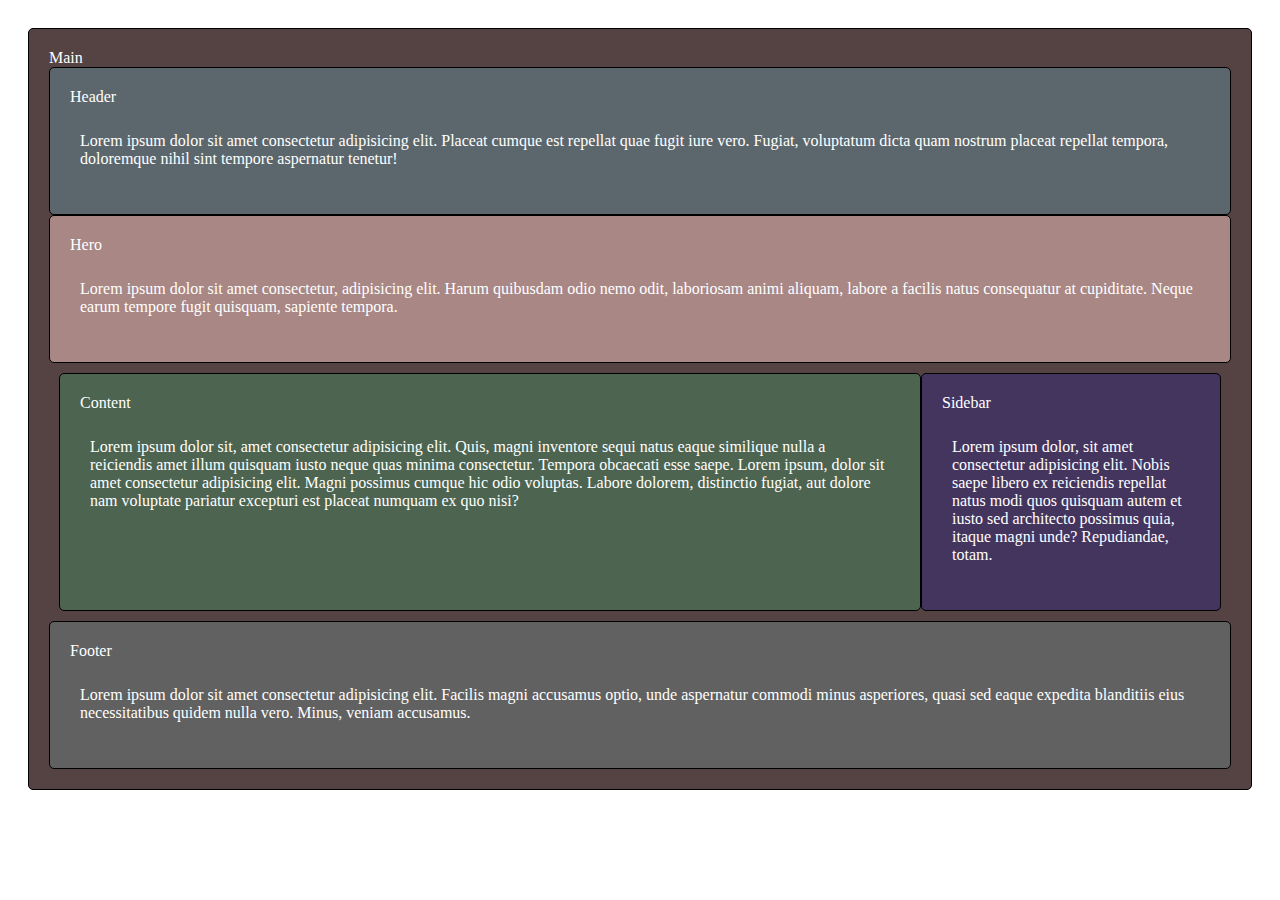
<file: 14respWebsite/index.html>
<!DOCTYPE html>
<html lang="en">
<head>
  <meta charset="UTF-8">
  <meta http-equiv="X-UA-Compatible" content="IE=edge">
  <meta name="viewport" content="width=device-width, initial-scale=1.0">
  <link rel="stylesheet" href="style.css">
  <title>RespWebG</title>
</head>
<body>
  <main>
    Main 
    <header class='header'>Header
      <p>Lorem ipsum dolor sit amet consectetur adipisicing elit. Placeat cumque est repellat quae fugit iure vero. Fugiat, voluptatum dicta quam nostrum placeat repellat tempora, doloremque nihil sint tempore aspernatur tenetur!</p> </header>
    <section class='hero'>Hero
      <p>Lorem ipsum dolor sit amet consectetur, adipisicing elit. Harum quibusdam odio nemo odit, laboriosam animi aliquam, labore a facilis natus consequatur at cupiditate. Neque earum tempore fugit quisquam, sapiente tempora.</p>
    </section>
    <div class='flex-container wrapper'>
    <section class='content'>Content
      <p>Lorem ipsum dolor sit, amet consectetur adipisicing elit. Quis, magni inventore sequi natus eaque similique nulla a reiciendis amet illum quisquam iusto neque quas minima consectetur. Tempora obcaecati esse saepe.
        Lorem ipsum, dolor sit amet consectetur adipisicing elit. Magni possimus cumque hic odio voluptas. Labore dolorem, distinctio fugiat, aut dolore nam voluptate pariatur excepturi est placeat numquam ex quo nisi?
      </p>
    </section>
    <aside class='sidebar'>Sidebar
      <p>Lorem ipsum dolor, sit amet consectetur adipisicing elit. Nobis saepe libero ex reiciendis repellat natus modi quos quisquam autem et iusto sed architecto possimus quia, itaque magni unde? Repudiandae, totam.</p>
    </aside>
  </div>
    <footer class='footer'>Footer
      <p>Lorem ipsum dolor sit amet consectetur adipisicing elit. Facilis magni accusamus optio, unde aspernatur commodi minus asperiores, quasi sed eaque expedita blanditiis eius necessitatibus quidem nulla vero. Minus, veniam accusamus.</p>
    </footer>
  </main>
  
</body>
</html>
</file>
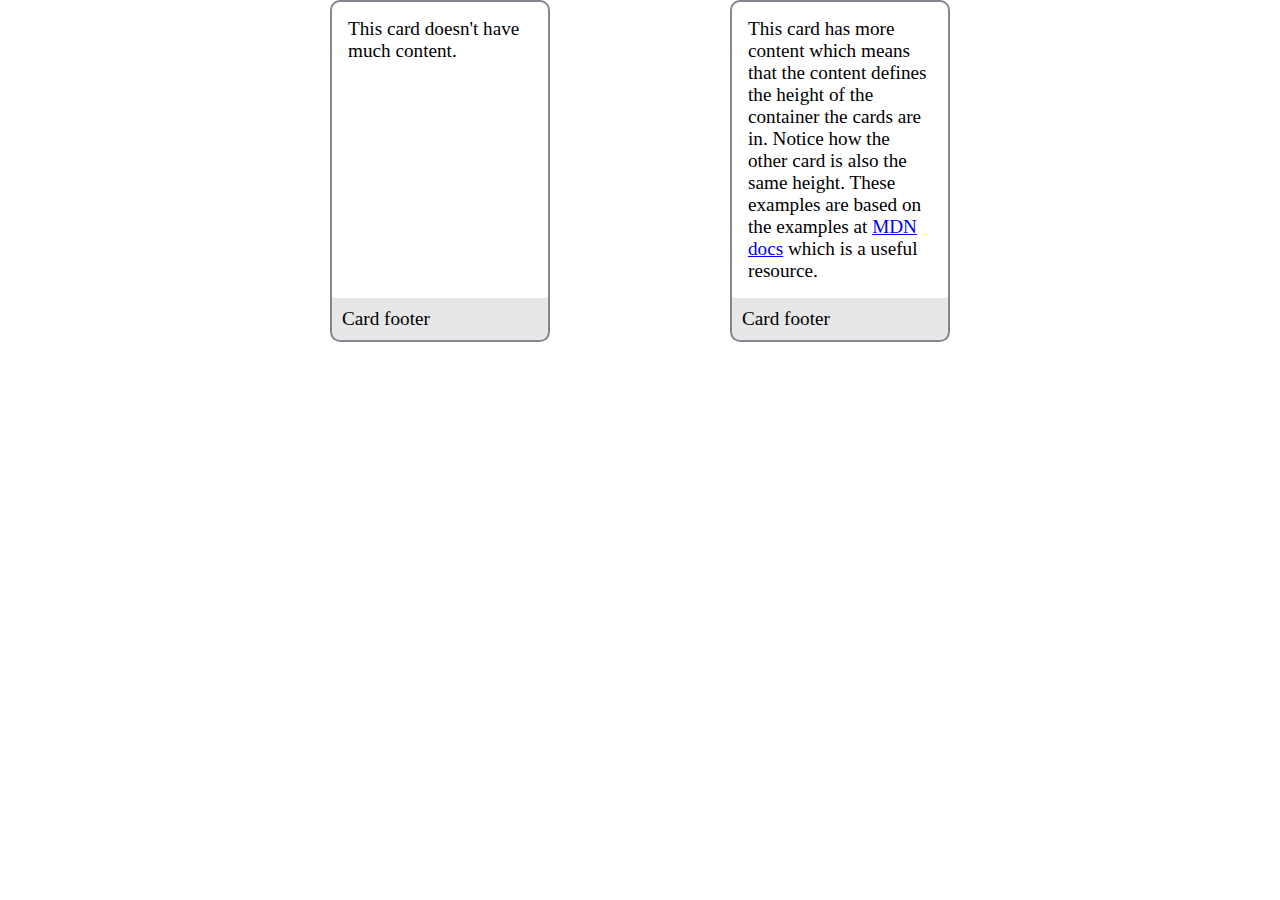
<file: flexboxExer/Flexbox-cards/index.html>
<!DOCTYPE html>
<html lang="en">
  <head>
    <meta charset="UTF-8" />
    <meta http-equiv="X-UA-Compatible" content="IE=edge" />
    <meta name="viewport" content="width=device-width, initial-scale=1.0" />
    <title>Flexbox exercises</title>
    <link rel="stylesheet" href="style.css" />
  </head>
  <body>
    <div class="card-container">
      <div class="card">
        <div class="content">
          <p>This card doesn't have much content.</p>
        </div>
        <footer>Card footer</footer>
      </div>
      <div class="card">
        <div class="content">
          <p>
            This card has more content which means that the content defines the
            height of the container the cards are in. Notice how the other card
            is also the same height. These examples are based on the examples at
            <a
              href="https://developer.mozilla.org/en-US/docs/Web/CSS/CSS_Flexible_Box_Layout/Typical_Use_Cases_of_Flexbox"
              >MDN docs</a
            >
            which is a useful resource.
          </p>
        </div>
        <footer>Card footer</footer>
      </div>
    </div>
  </body>
</html>
</file>
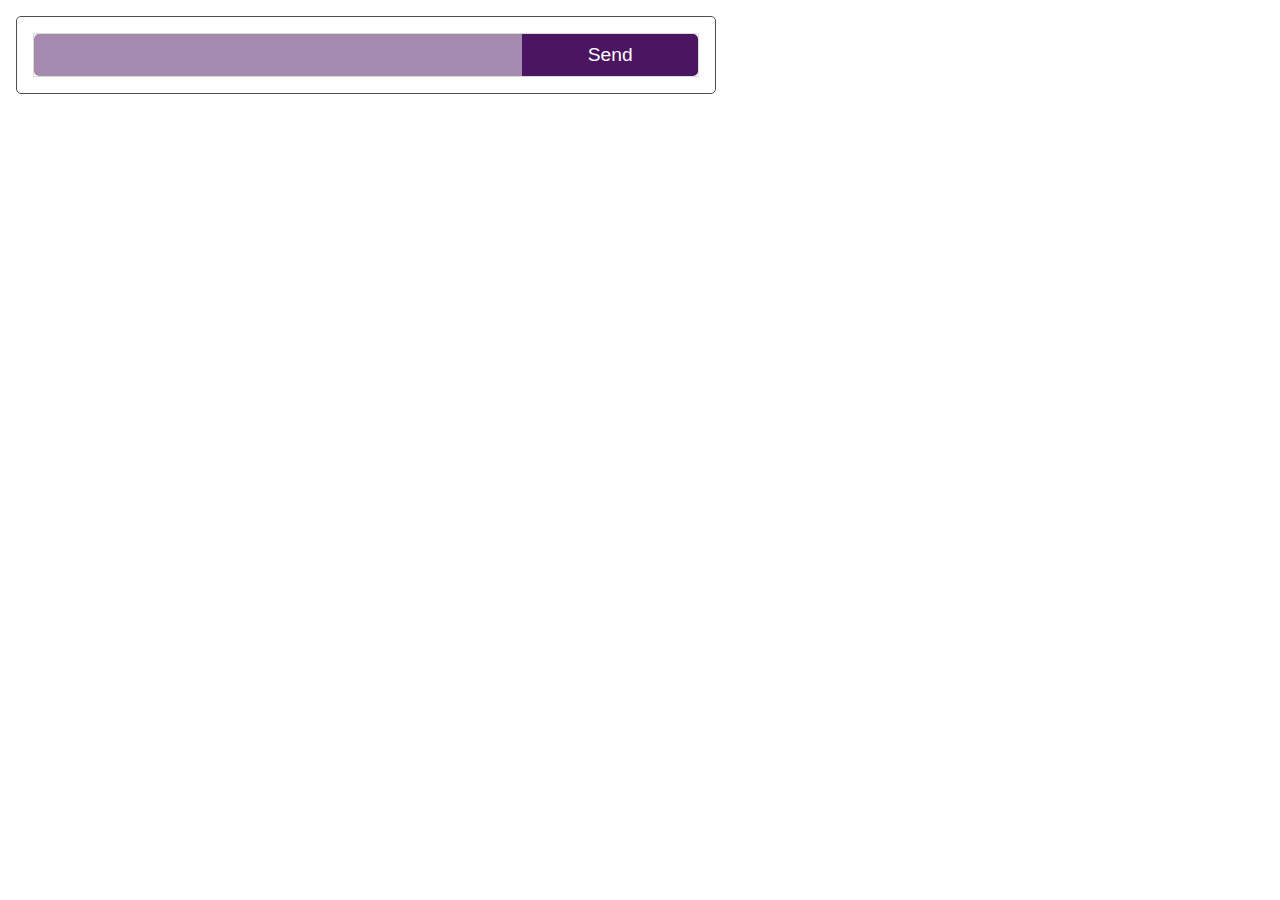
<file: flexboxExer/Form Controls/index.html>
<!DOCTYPE html>
<html lang="en">
  <head>
    <meta charset="UTF-8" />
    <meta http-equiv="X-UA-Compatible" content="IE=edge" />
    <meta name="viewport" content="width=device-width, initial-scale=1.0" />
    <title>Media Objects</title>
    <link rel="stylesheet" href="style.css" />
  </head>
  <body>
    <section>
      <form class="example">
        <div class="wrapper">
          <input type="text" id="text" />
          <input type="submit" value="Send" />
        </div>
      </form>
    </section>
  </body>
</html>
</file>
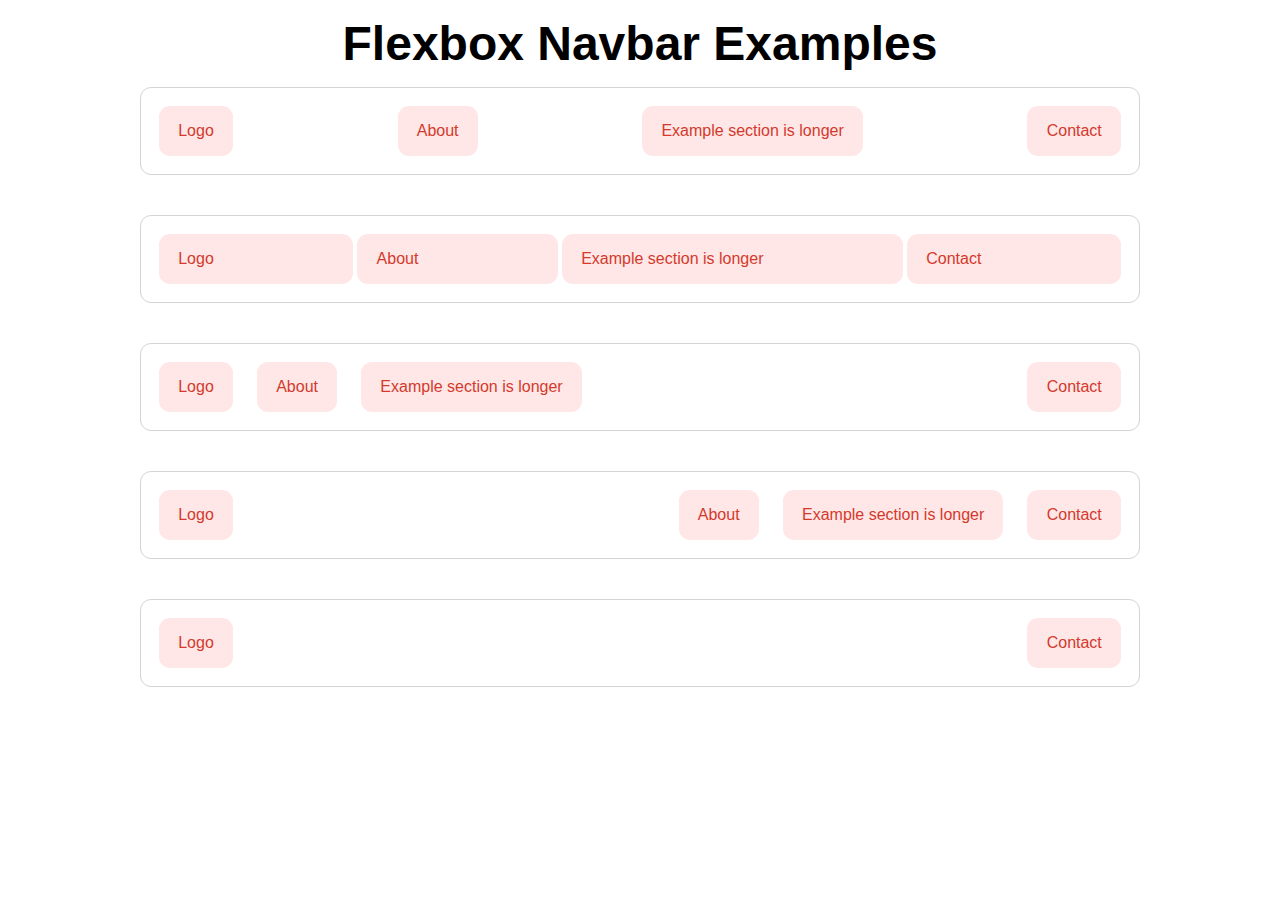
<file: flexboxExer/Nav/index.html>
<!DOCTYPE html>
<html lang="en">
  <head>
    <meta charset="UTF-8" />
    <meta http-equiv="X-UA-Compatible" content="IE=edge" />
    <meta name="viewport" content="width=device-width, initial-scale=1.0" />
    <title>Flexbox Nav</title>
    <link rel="stylesheet" href="style.css" />
  </head>
  <body>
    <article>
      <h1>Flexbox Navbar Examples</h1>
      <section>
        <nav>
          <ul class="evenly-spaced">
            <li><a href="#">Logo</a></li>
            <li><a href="#">About</a></li>
            <li><a href="#">Example section is longer</a></li>
            <li><a href="#">Contact</a></li>
          </ul>
        </nav>
      </section>
      <section>
        <nav class="space-distributed">
          <ul>
            <li><a href="#">Logo</a></li>
            <li><a href="#">About</a></li>
            <li><a href="#">Example section is longer</a></li>
            <li><a href="#">Contact</a></li>
          </ul>
        </nav>
      </section>
      <section>
        <nav>
          <ul class="split-nav">
            <li><a href="#">Logo</a></li>
            <li><a href="#">About</a></li>
            <li><a href="#">Example section is longer</a></li>
            <li class="push-right"><a href="#">Contact</a></li>
          </ul>
        </nav>
      </section>
      <section>
        <nav>
          <ul class="split-nav-push-left">
            <li class="push-left"><a href="#">Logo</a></li>
            <li><a href="#">About</a></li>
            <li><a href="#">Example section is longer</a></li>
            <li><a href="#">Contact</a></li>
          </ul>
        </nav>
      </section>
      <section>
        <nav>
          <ul class="split-nav-Centre">
            <li><a href="#">Logo</a></li>
            <li class="centre"></li>
            <li><a href="#">Contact</a></li>
          </ul>
        </nav>
      </section>
    </article>
  </body>
</html>
</file>
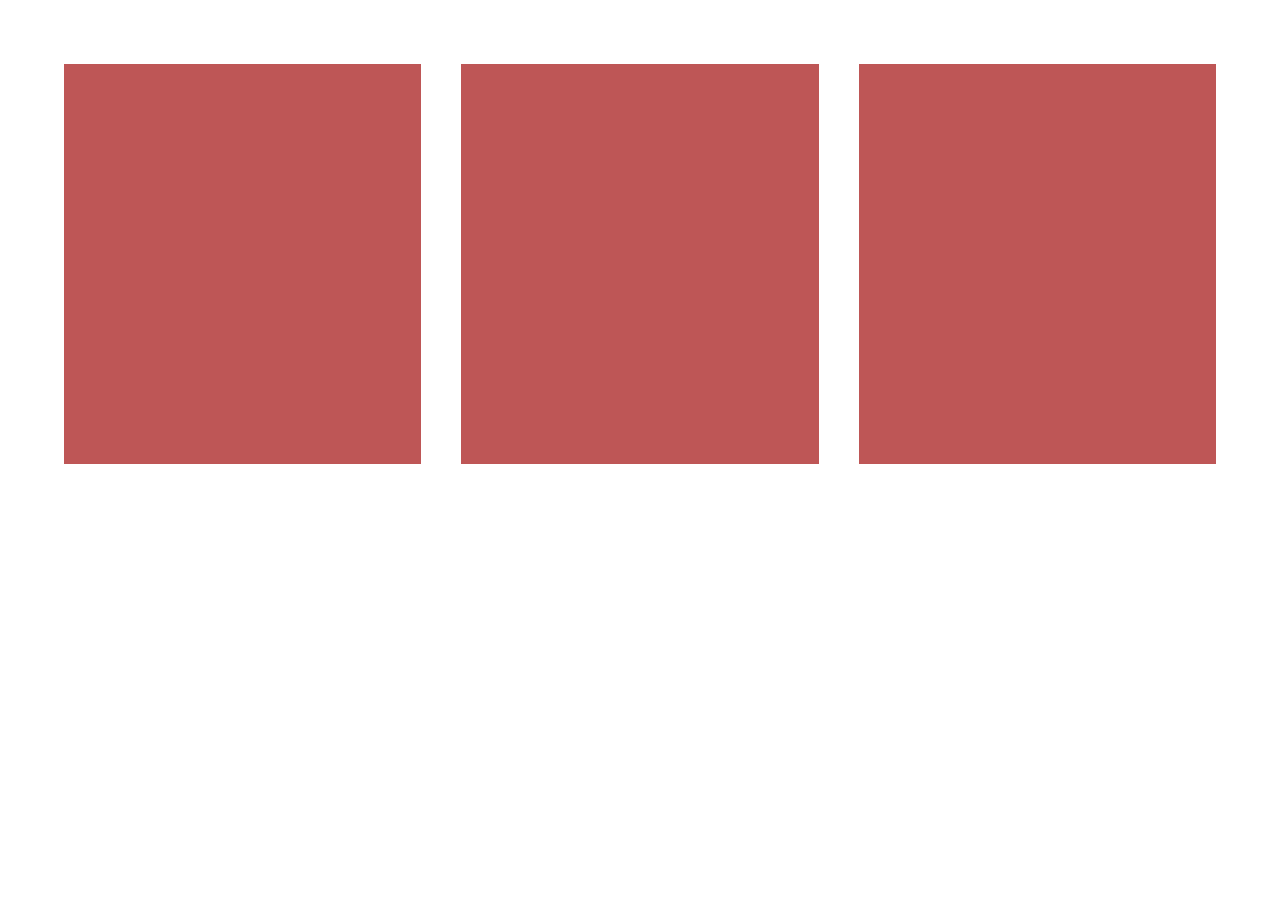
<file: flexboxMedQ/13. Flexbox and Media Queries Boilerplate/index.html>
<!DOCTYPE html>
<html lang="en">
  <head>
    <meta charset="UTF-8" />
    <meta http-equiv="X-UA-Compatible" content="IE=edge" />
    <meta name="viewport" content="width=device-width, initial-scale=1.0" />
    <title>MQ</title>
    <link rel="stylesheet" href="style.css" />
  </head>
  <body>
    <div class="cards-container">
      <div class="card"></div>
      <div class="card"></div>
      <div class="card"></div>
    </div>
  </body>
</html>
</file>
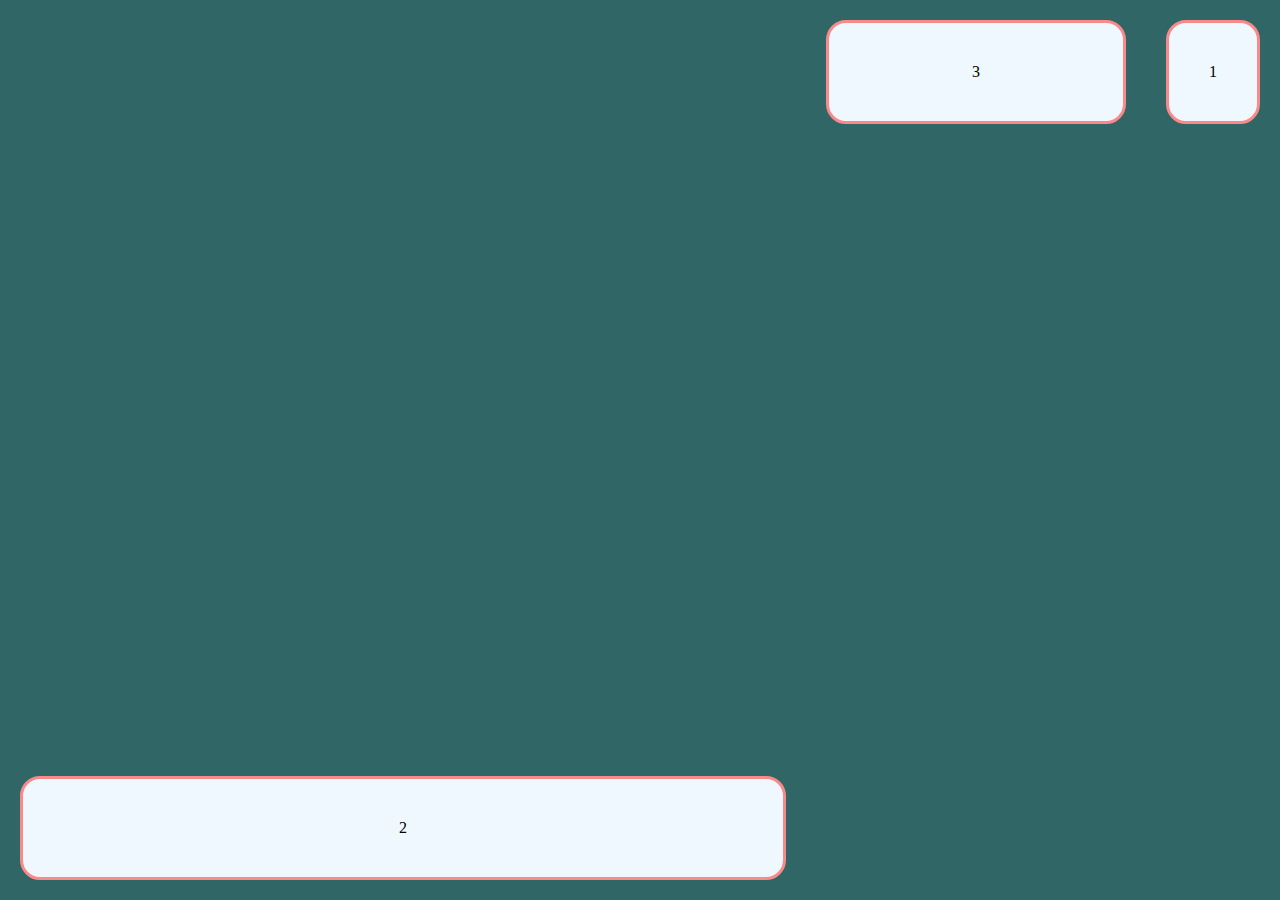
<file: flexboxMedQ/13. Flexbox and Media Queries Boilerplate/index2.html>
<!DOCTYPE html>
<html lang="en">
<head>
  <meta charset="UTF-8">
  <meta http-equiv="X-UA-Compatible" content="IE=edge">
  <meta name="viewport" content="width=device-width, initial-scale=1.0">
  <title>Document</title>
  <link rel="stylesheet" href="style2.css">
</head>
<body>
  <main>
    <section class='container'>
    <article class='box1'> 1
    </article>
    <article class='box2'> 2
    </article>
    <article class='box3'> 3
    </article>
    <!-- <article class='box3'> 3
    </article>
    <article class='box3'> 3
    </article>
    <article class='box3'> 3
    </article>
    <article class='box3'> 3
    </article> -->
  </section>
  </main>
</body>
</html>
</file>
<file: 14respWebsite/style.css>
*{
  padding: 10px;
  box-sizing: border-box;
}
main, header, section, aside, footer {
  margin: 0;
  padding: 20px;
  border: 1px solid #000000;
  color: #ffffff;
  border-radius: 5px;
}

.wrapper {
  margin: auto;
  max-width: 75rem;
}

main {
  background: #554242;
}
.header {
  background: #5c676d;
}

.hero {
  background: #a88785;
}
.content {
  background: #4d6450;
}

.sidebar {
  border: 1px solid #000000;
  background: #44355f;
}
.footer {
  border: 1px solid #000000;
  background: #616161;
}

@media screen and (min-width: 640px) {
  .flex-container {
    display: flex;
  }
  .content {
    flex: 1;
  }
  .sidebar {
    flex: 0 1 300px;
  }
}
</file>
<file: flexboxMedQ/13. Flexbox and Media Queries Boilerplate/style.css>
* {
  margin: 0;
  padding: 0;
  box-sizing: border-box;
}

.cards-container {
  padding: 5%;
}

.card {
  margin-bottom: 30px;
  background-color: rgb(190, 86, 86);
  height: 400px;
}

@media screen and (min-width: 40em) {
  .cards-container {
    display: flex;
    flex-wrap: wrap;
    justify-content: space-between;
  }
  .card {
    width: 45%;
  }

}

@media screen and (min-width: 60em) {
  .cards-container {
    display: flex;
    flex-direction: row;
  }
  .card {
    width: 31%;
  }
}
/*
Media Query 1 
1. Add a media query for screens with a minimum width of 40em.
2.1. Inside the media query select the cards-container and add a rule so that changes it to a flexbox.
2.2. Add another rule to cards-container so that the boxes wrap.
2.3. Finally add a rule for justify content: space between.
3. Inside the media query select .card and give it a width of 45% 
so that two divs appear per row on tablet sized screens */

/* 
Media Query 2
1. Add a second media query with a minimum width of 60em for desktops to display 3 cards per row. 
2. Give the cards a width of 31% 
*/
</file>
<file: flexboxMedQ/13. Flexbox and Media Queries Boilerplate/style2.css>
* {
  box-sizing: border-box;
  padding: 0;
  margin: 0;
}

body {
  background-color: rgb(49, 102, 102);
}

.container {
display: flex;
flex-wrap: wrap;
justify-content: center;
align-items: center;
height: 100vh;
flex-direction: column;
}

.container article {
background-color: aliceblue;
border: 3px solid rgb(250, 138, 138);
border-radius: 20px;
padding: 2.5rem;
text-align: center;
margin: 1.25rem;
/* width: 100%; */
}

.box1 {
  flex-shrink: 0;
  /* flex-grow: 2; */
  order: 3;
}

.box2 {
align-self: flex-end;
/* justify-self: flex-end; */
flex: 3 0 400px;
}

.box3 {
  flex-shrink: 0;
  flex-basis: 300px;
}

@media screen and (min-width:600px) {
  .container {
    flex-direction: row;
    align-items: flex-start;
  }
}
</file>
<file: flexboxExer/Flexbox-cards/style.css>
/* CSS reset */

* {
  box-sizing: border-box;
  margin: 0;
  padding: 0;
}

/* Body */

body {
  font-size: 1.2rem;
}

/* 
1. Give the card-container a margin to center it
2. Set it to display flex
3. Give it a justify content property of space around
4. Finally add a flex wrap property. */
.card-container {
  max-width: 800px;
  margin: 0 auto;
  display: flex;
  justify-content: space-around;
  flex-wrap: wrap;
}




/* Make the card display flex and change it's flex direction so that it displays vertically */
.card {
  border: 2px solid rgb(137, 133, 143);
  border-radius: 10px;
  width: 220px;
  display: flex;
  flex-direction: column;


}



/* Use the flex shorthand syntax to give the .content
 a flex grow of 1, a flex shrink of 1 and a flex basis of auto. */
.card .content {
  padding: 1rem;
  flex: 1 1 auto;

}


.card footer {
  background-color: rgba(133, 131, 138, 0.2);
  padding: 10px;
}
</file>
<file: flexboxExer/Form Controls/style.css>
/* CSS reset */

* {
  box-sizing: border-box;
  margin: 0px;
  padding: 0px;
}

/* Body - scroll down for instructions */

section {
  width: 90%;
  max-width: 700px;
  border: 1px solid #4d4e53;
  border-radius: 5px;
  padding: 1rem;
  margin: 1rem;
}

/* Add a declaration to make the wrapper to display flex */
.wrapper {
  border: 1px solid rgb(219, 219, 219);
  display: flex;
}

input {
  border: none;
  font-size: 1.2em;
  padding: 10px;
}

/* Add a flex shorthand declaration to the text input and the submit button.
Both should have a flex shrink property of 1 and a flex basis set the default value.
The flex grow property for the text input should be set to 2 and to 1 for the submit button. */


input[type="text"] {
  background-color: rgba(75, 21, 97, 0.5);
  border-radius: 5px 0px 0px 5px;
  /* Your code here */
flex: 2 1 auto;
}


input[type="submit"] {
  background-color: rgba(75, 21, 97, 1);
  color: #fff;
  border-radius: 0px 5px 5px 0px;
  /* Your code here */
flex: 1 1 auto;
}
</file>
<file: flexboxExer/Nav/style.css>
/* CSS reset */

* {
  box-sizing: border-box;
  margin: 0;
  padding: 0;
}

/* Body - Scroll down for instructions */

body {
  font-size: 1rem;
  font-family: Arial, Helvetica, sans-serif;
}

article {
  width: 90%;
  max-width: 1000px;
  margin: auto;
}

section {
  border: 1px solid rgb(212, 212, 212);
  border-radius: 11px;
  padding: 1rem;
  margin-bottom: 40px;
}

h1 {
  font-size: 3rem;
  text-align: center;
  margin: 1rem;
}

nav ul {
  list-style: none;
}

nav a {
  text-decoration: none;
  border-radius: 11px;
  background-color: #ffe7e7;
  color: #d33a2c;
  padding: 1rem 1.2rem;
  display: block;
  margin: 2px;
}



/* 1. Evenly Spaced Nav */

.evenly-spaced {
/* Make this div into a flexbox and give it a justify content of space between */
display: flex;
justify-content: space-between;
}



/************** 2. Equally distributed Nav **************/

.space-distributed ul {
/* Make this div into a flexbox */
display: flex;
}

.space-distributed li {
  /* Give the list item a flex value of auto */
  flex: auto;
}



/************** 3.  A split Nav **************/

.split-nav {
/* 1. Make the split-nav display flex.
2. Give it a margin right and left of -10 */
display: flex;
margin: 0px -10px 0px -10px;

}

.split-nav li {
  /* Give the list item a margin right and left of 10 */
  margin: 0px 10px 0px 10px;

}


.split-nav .push-right {
  /* Give the push right div a margin left of auto. This will give it the maxinum availible margin to the left. */
margin-left: auto;
}



/************** 4.  A split Nav **************/

.split-nav-push-left {
/* Use flexbox to justify the content to the end of the container */
display: flex;
justify-content: end;

  margin: 0 -10px;
}

.split-nav-push-left li {
  margin: 0 10px;
}

.split-nav-push-left .push-left {
  margin-right: auto;
}



/* 5.  A split Nav */

.split-nav-Centre {
  /* Set me to display flex */
  display: flex;
}

.centre {
  /* Set the middle element to grow and stretch by setting flex-grow to 1 */
display: flex;
flex-grow: 1;
}
</file>
